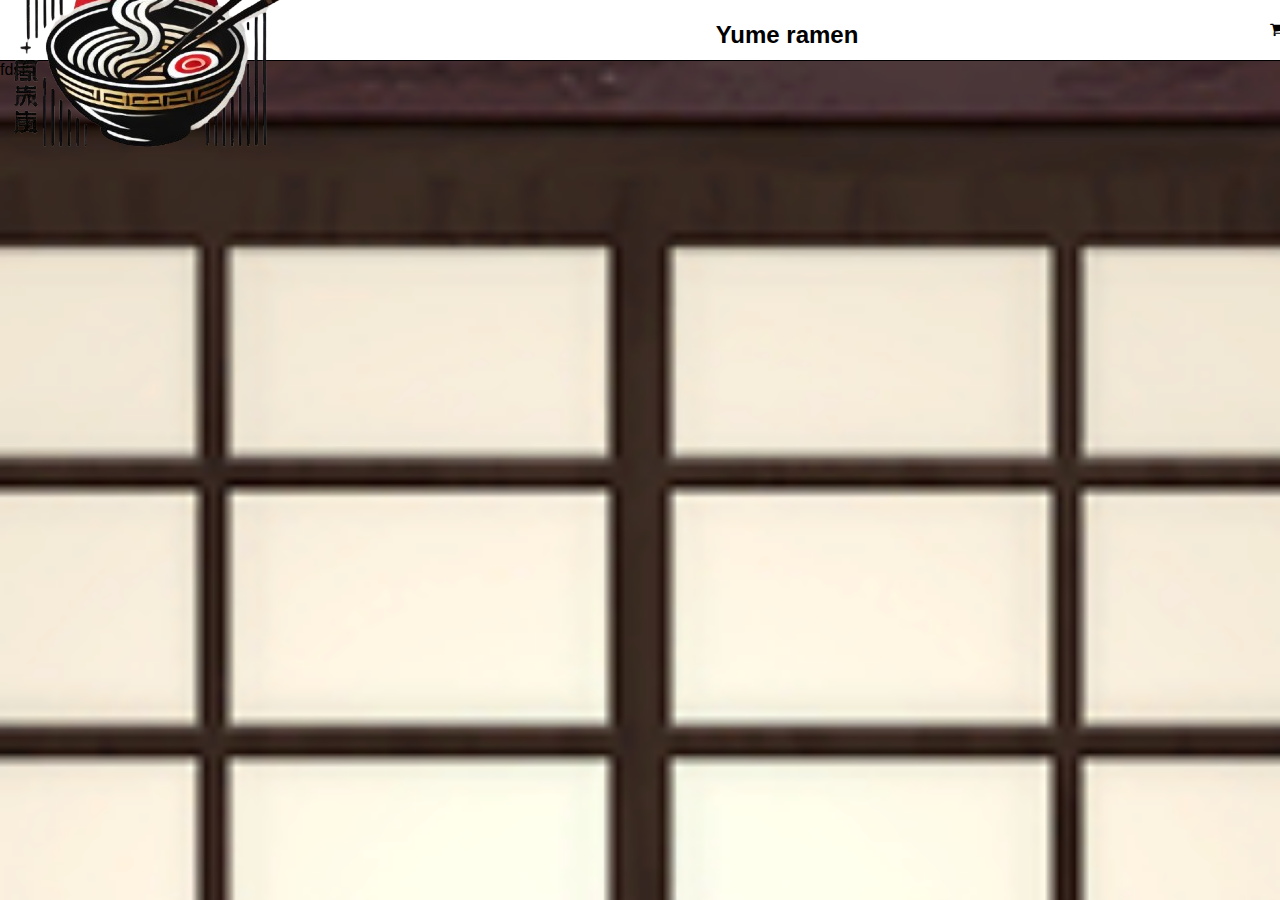
<file: index.html>
<!DOCTYPE html>
<html lang="en">
<head>
    <meta charset="UTF-8">
    <meta name="viewport" content="width=device-width, initial-scale=1.0">
    <title>Yume ramen</title>
    <link rel="stylesheet" href="css/style.css">
    <link rel="stylesheet" href="https://cdnjs.cloudflare.com/ajax/libs/font-awesome/4.7.0/css/font-awesome.min.css">
</head>
<body>
    
    <header>
            <img class="logo" src="images/logo.png" alt="logo yume ramen">

            <div class="name-display">
                <h2>Yume ramen</h>
            </div>

        <div class="cart">
            <i class="fa fa-shopping-cart"></i>
        </div>
    </header>

    <main>
        fdsf
    </main>

</body>
</html>
</file>
<file: css/style.css>
/* style.css */
body {
  margin: 0;
  font-family: Arial, sans-serif;
  background-image: url("../images/background/Dark_Wood_Shoji_Screen_Wallpaper.png");
  background-attachment: fixed;
  background-repeat: no-repeat;
  background-size: cover;
  background-color: rgba(220, 20, 60, 0.36);

}

.card {
  border-radius: 15px;
  padding: 20px;
  box-shadow: 0 2px 6px rgba(0, 0, 0, 0.1);
}

.menu-item {
  width: 100px;
  height: 100px;
  background-color: lightgray;
  border-radius: 10px;
  cursor: pointer;
}

.bottom-nav {
  background-color: #f8f9fa;
  border-top: 1px solid #ddd;
  padding: 10px 0;
}

.bottom-nav a {
  color: black;
  text-decoration: none;
  font-size: 14px;
}

.bottom-nav .active {
  color: red;
}

.cart-dropdown {
  position: absolute;
  top: 50px;
  right: 10px;
  width: 300px;
  background-color: white;
  border: 1px solid #ddd;
  border-radius: 5px;
  box-shadow: 0 2px 5px rgba(0, 0, 0, 0.2);
  display: none;
  z-index: 1000;
}

.cart-item {
  display: flex;
  justify-content: space-between;
  align-items: center;
  padding: 10px;
  border-bottom: 1px solid #ddd;
}

.cart-item:last-child {
  border-bottom: none;
}

.cart-icon {
  position: relative;
  cursor: pointer;
  scale: 1.3;
}

.cart-badge {
  background-color: red;
  color: white;
  border-radius: 50%;
  padding: 2px 6px;
}

.menu-container img {
  max-height: 120px;
  aspect-ratio: 3 / 2;
  border: 2px solid black;
}


.menu-container {
  display: flex;
  justify-content: center;
  align-items: center;
  flex-direction: row;
}

.text-container {
  width: 48%;
}

.btn {
  margin: 5px;
}

header {
  height: 50px;
  width: 100vw;
  padding: 5px;
  display: flex;
  justify-content: space-between;
  align-items: center;
  padding-right: 1rem;
  position: sticky;
  top: 0;
  left: 0;
  z-index: 100;
  border-bottom: 1px solid black;
  background-color: white;
}

.logo-header {
  height: 50px;
}

.margin-auto{
  text-align: center;
}


.contact-card {
  border: 3px darkgray;
  border-radius: 3px;
}
main{
  margin-bottom: 30px;
}

.banner{
  width: 100%;
  max-width: 370px;
}

h2{
  text-align: center;
  margin-top: 30px;
}

.register{
  display: flex;
  flex-direction: column;
  justify-content: center;
  align-items: center;
}

.register input, .register button{
  width: 70%;
  height: 1.5rem;
}

.register button{
  scale: 1.2;
  transition: 0.3s;

  &:hover{
    scale: 1.25;
  }
}
</file>
